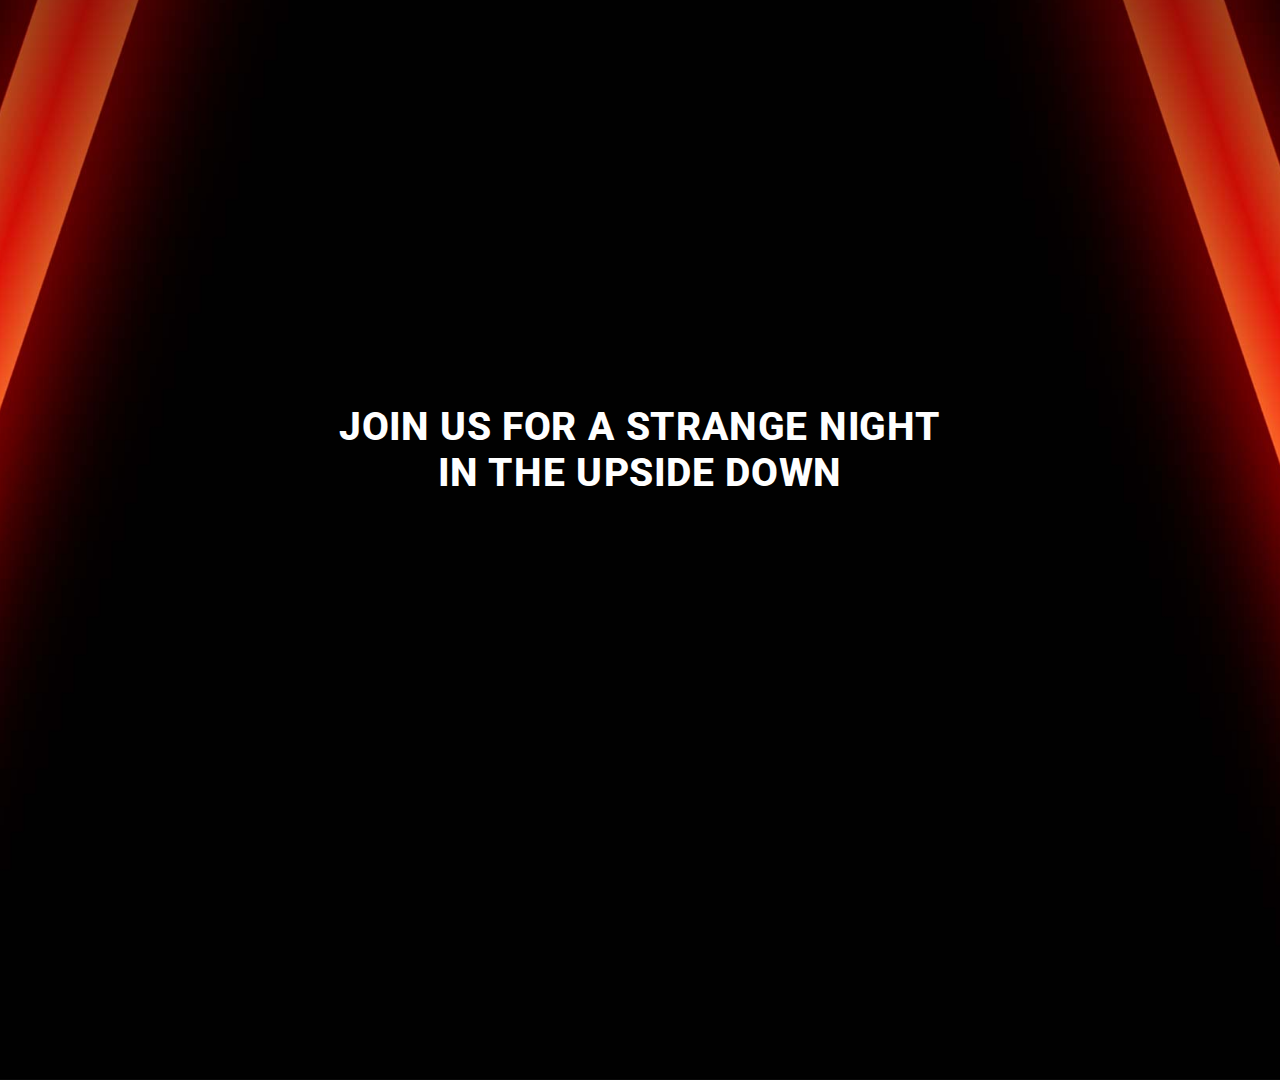
<file: index.html>
<!DOCTYPE html>
<html>
<head>

<title>Stranger Things Halloween</title>

<meta name="viewport" content="width=device-width, initial-scale=1.0">

<link href="https://fonts.googleapis.com/css?family=Open+Sans:400,600,700,800|Roboto:900" rel="stylesheet">
<link rel="stylesheet" type="text/css" href="style.css"/>

<link rel='shortcut icon' href='st-fav.png' type='image/x-icon'/ >

</head>
<body>


<div class="body-slider">

	<div id="slide-1" class="div-block">
		<div class="wrapper">
			<p>JOIN US FOR A STRANGE NIGHT <br /> IN THE UPSIDE DOWN</p>
		</div>
	</div>

	<div id="slide-2" class="div-block">
		<div class="wrapper">
			<p>HOSTED BY <br /> JAE AND BLAKE</p>
		</div>
	</div>

	<div id="slide-3" class="div-block">
		<div class="wrapper">
			<p>Saturday, October 29th</p>
		</div>
	</div>

	<div id="slide-4" class="div-block">
		<div class="wrapper">
			<p>7:00PM</p>
		</div>
	</div>

</div>

<!-- <div id="rsvp">
	<a href="registration.html"><p>RSVP</p></a>
</div> -->

<div class="song">
	<audio loop autoplay style="display:none;">
	  <source src="ST-Audio.mp4" type="audio/mpeg">
	Your browser does not support the audio element.
	</audio>
</div>

<script type="text/javascript" src="js/jquery-3.1.0.min.js"></script>

<script type="text/javascript">

jQuery(document).ready(function($) {

	
	var started = false;
	var slides = document.getElementsByClassName('div-block');
	var counter = 1;


	if (started === false) {
		document.getElementById('slide-1').className += ' active active-grow';
	}

	function fader() {
		var tick = setInterval(function() {
			started = true;

			var f =	$('.active');
			f.removeClass('active');

			setTimeout(function() {
				$('.div-block').not('.active').removeClass('active-grow');
			},2000);

			slides[counter].className += ' active active-grow';
			counter++;

			if (counter === slides.length) {
				clearInterval(tick);
				counter = 0;
				// setTimeout(function() {
				// 	document.getElementById("rsvp").className += ' rsvp-show';
				// },3000);
				fader();
			}
		}, 6000);
	}

	fader();



});

</script>

</body>
</html>
</file>
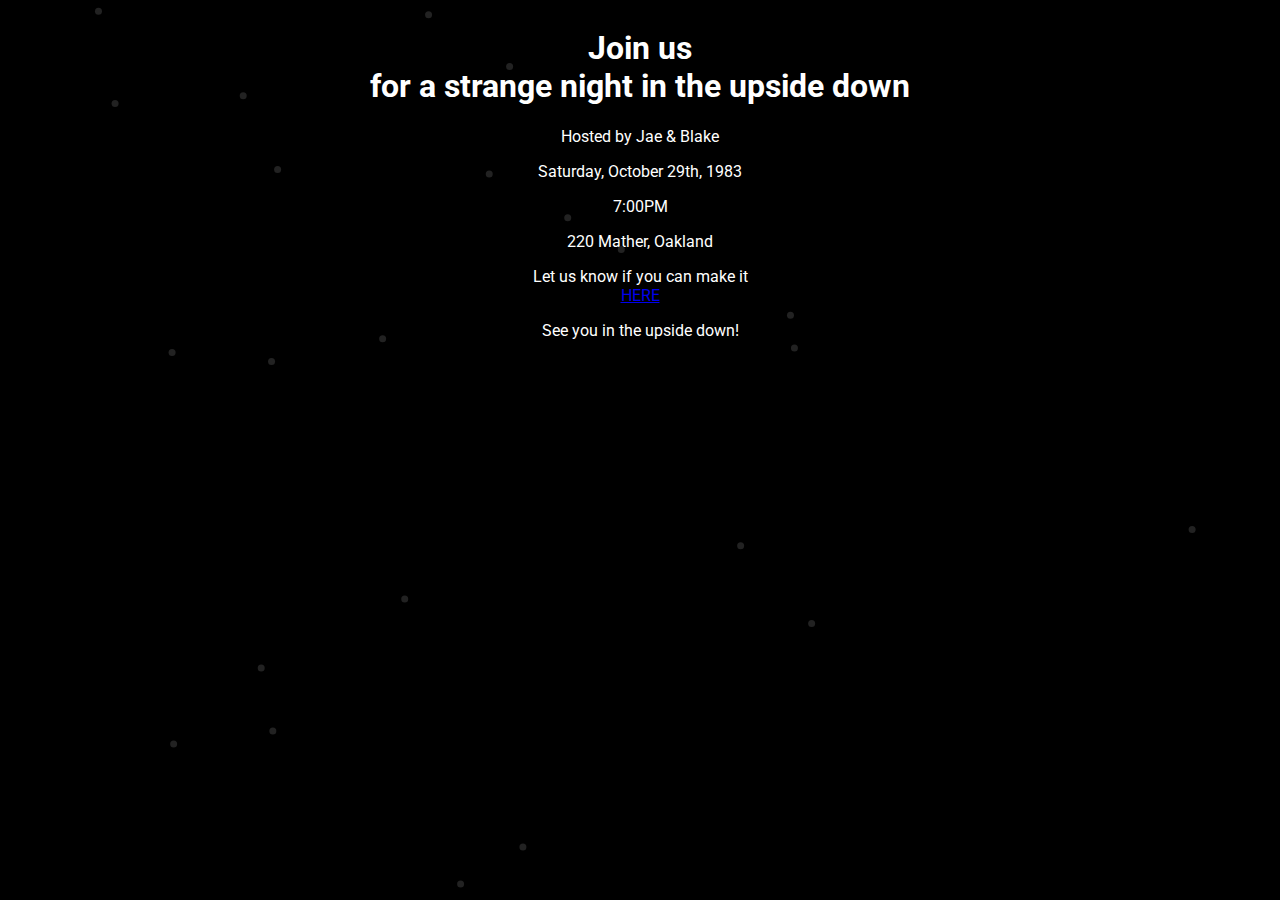
<file: registration.html>
<!DOCTYPE html>
<html>
<head>

<title>Stranger Things Halloween</title>

<meta name="viewport" content="width=device-width, initial-scale=1.0">

<link href="https://fonts.googleapis.com/css?family=Open+Sans:400,600,700,800|Roboto:900" rel="stylesheet">
<link rel="stylesheet" type="text/css" href="style.css"/>

<link rel='shortcut icon' href='st-fav.png' type='image/x-icon'/ >

</head>
<body>


<div class="registration">
	<div class="registration-wrapper">

	<h1>Join us <br /> for a strange night in the upside down</h1>

	<p>Hosted by Jae & Blake</p>

	<p>Saturday, October 29th, 1983</p>
	<p>7:00PM</p>

	<p>220 Mather, Oakland</p>

	<p>Let us know if you can make it <br /> <a href="mailto:jaelauren@gmail.com ">HERE</a></p>


	<p> See you in the upside down!</p>

	</div>
</div>

<div id="particles"></div>


<script type="text/javascript" src="js/jquery-3.1.0.min.js"></script>
<script type="text/javascript" src="js/jquery.particleground.js"></script>

<script type="text/javascript">


jQuery(document).ready(function($) {

$('#particles').particleground({
	lineColor: 'transparent',
	dotColor: '#222222',
	density: '50000',
	parallax: false
});

});

</script>

</body>
</html>
</file>
<file: style.css>
body {
  background-color: #000000;
  font-family: 'Roboto', sans-serif;
  overflow: hidden; }

html {
  overflow: hidden; }

p, h1, h2, h3, h4, h5, a {
  font-family: 'Roboto', sans-serif; }

div.body-slider {
  height: 100vh;
  width: 100%; }
  div.body-slider div.div-block {
    background-size: cover;
    background-position: center center;
    background-repeat: no-repeat;
    width: 100%;
    height: 100%;
    position: absolute;
    top: 0;
    right: 0;
    bottom: 0;
    left: 0;
    opacity: 0;
    -webkit-transition: transform 9s ease-in, opacity 3s ease-in-out;
    -moz-transition: transform 9s ease-in, opacity 3s ease-in-out;
    -o-transition: transform 9s ease-in, opacity 3s ease-in-out;
    transition: transform 9s ease-in, opacity 3s ease-in-out; }
    div.body-slider div.div-block .wrapper {
      text-align: center;
      position: absolute;
      -ms-transform: translate(-50%, -50%);
      -webkit-transform: translate(-50%, -50%);
      transform: translate(-50%, -50%);
      top: 50%;
      left: 50%; }
      div.body-slider div.div-block .wrapper p {
        opacity: 0;
        color: #ffffff;
        text-transform: uppercase;
        font-weight: 800;
        letter-spacing: 0.5px;
        font-size: 28px;
        -webkit-transition: opacity 2s ease-in-out, letter-spacing 12s ease-in-out;
        -moz-transition: opacity 2s ease-in-out, letter-spacing 12s ease-in-out;
        -o-transition: opacity 2s ease-in-out, letter-spacing 12s ease-in-out;
        transition: opacity 2s ease-in-out, letter-spacing 12s ease-in-out;
        -webkit-transition-delay: 2s;
        /* Safari */
        transition-delay: 2s; }

div#slide-1 {
  background-image: url("img/bkg-1.jpg"); }

div#slide-2 {
  background-image: url("img/bkg-2.jpg"); }

div#slide-3 {
  background-image: url("img/bkg-3.jpg"); }

div#slide-4 {
  background-image: url("img/bkg-4.jpg"); }

#rsvp {
  opacity: 0;
  position: fixed;
  bottom: 30px;
  right: 30px;
  cursor: pointer !important;
  -webkit-transition: opacity 2s ease-in-out;
  -moz-transition: opacity 2s ease-in-out;
  -o-transition: opacity 2s ease-in-out;
  transition: opacity 2s ease-in-out; }
  #rsvp a {
    text-decoration: none; }
  #rsvp p {
    color: #ffffff;
    font-weight: bold;
    font-size: 24px;
    letter-spacing: 0.5px;
    margin: 0;
    opacity: 0.8;
    -webkit-transition: opacity 2s ease-in-out;
    -moz-transition: opacity 2s ease-in-out;
    -o-transition: opacity 2s ease-in-out;
    transition: opacity 2s ease-in-out; }
    #rsvp p:hover {
      opacity: 1; }

.registration {
  background-color: #000000; }
  .registration .registration-wrapper h1 {
    color: #ffffff;
    text-align: center; }
  .registration .registration-wrapper p {
    color: #ffffff;
    text-align: center; }

#particles {
  position: absolute;
  width: 100%;
  height: 100vh;
  top: 0;
  right: 0;
  bottom: 0;
  left: 0; }

.rsvp-show {
  opacity: 1 !important; }

.active-grow {
  transform: scale(1.4) !important; }

.active {
  opacity: 1 !important; }
  .active .wrapper p {
    opacity: 1 !important; }

@media (max-width: 40em) {
  body {
    position: fixed;
    top: 0;
    bottom: 0;
    left: 0;
    right: 0;
    margin: 0; }

  div.div-block {
    background-position: 100% !important; }
    div.div-block .wrapper p {
      font-size: 22px !important;
      font-weight: 600 !important; }

  #rsvp p {
    font-size: 18px; } }
</file>
